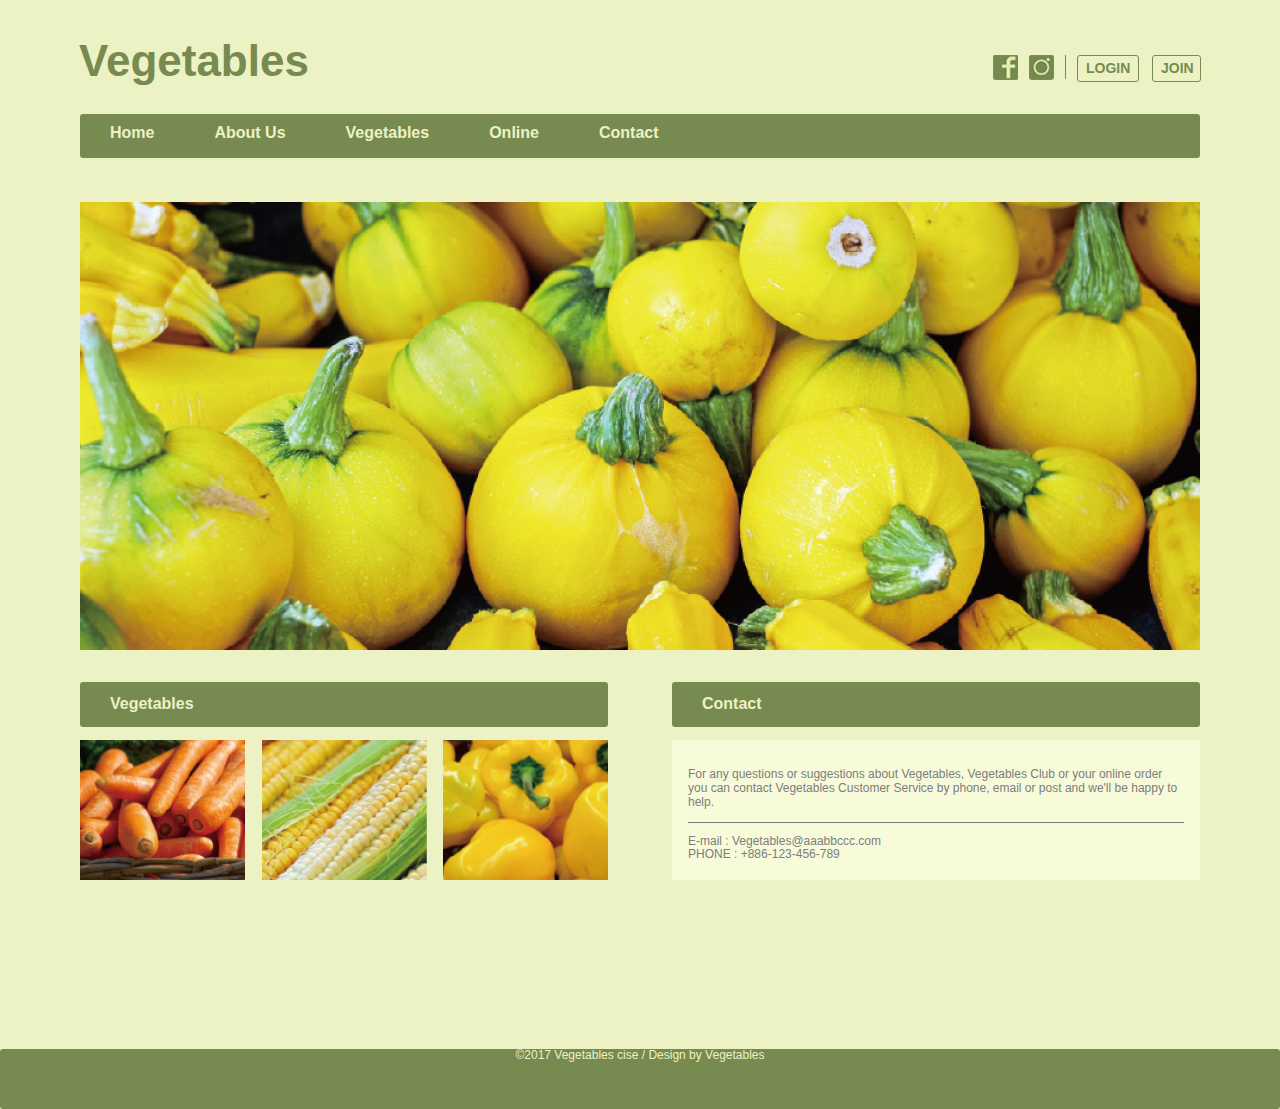
<file: index.html>
<!DOCTYPE html>
<html>

<head>
	<meta charset="utf-8">
	<title>Vegetables</title>
	<link rel="stylesheet" href="css/normalize.css">
	<link rel="stylesheet" href="css/style.css">
</head>

<body>
	<header class="header">
		<div class="btn">
	        <h1 class="header-title">Vegetables</h1>
			<div class="btns">
				<div class="fb">
				<img src="./img/fb.png" alt="fb"/>
				</div>
				<div class="ig">
				<img src="./img/ig.png" alt="ig"/>
				</div>
				<div class="line"></div>
				<div class="login">
					<a href="#" class="link">LOGIN</a>
				</div>
				<div class="join">
					<a href="#" class="link">JOIN</a>
				</div>
			</div>
		</div>
	    <nav class="nav">
		    <ul class="nav-list">
			    <li class="nav-item">Home</li>
			    <li class="nav-item">About Us</li>
			    <li class="nav-item">Vegetables</li>
			    <li class="nav-item">Online</li>
                <li class="nav-item">Contact</li>
		    </ul>
	    </nav>
	</header>
			
	<article class="main-area">
		    <div class="pumpkin">
		    	<img src="./img/img_main_pumpkin.png" alt="main pumpkin"/>
	    	</div>
		<div class="bottom">
			<div class="vegetables">
		    	<h2>Vegetables</h2>
				<div class="veggies">
				    <img src="./img/img_vegetables_carrot.png" alt="carrot"/>
				    <img src="./img/img_vegetables_corn.png" alt="corn"/>
				    <img src="./img/img_vegetables_pepper.png" alt="pepper"/>
			    </div>
			</div>    
			<aside>
				<h2>Contact</h2>
				<div class="content">
					<p>For any questions or suggestions about Vegetables, Vegetables Club or your online order you can contact Vegetables Customer Service by phone, email or post and we'll be happy to help.</p>
					<p class="line2"></p>
					<p>E-mail : Vegetables@aaabbccc.com<br>PHONE : +886-123-456-789</p>
				</div>
			</aside>
		</div>
	</article>

	<footer class="footer">
		<p>&copy;2017 Vegetables cise / Design by Vegetables</p>
	</footer>
</body>

</html>
</file>
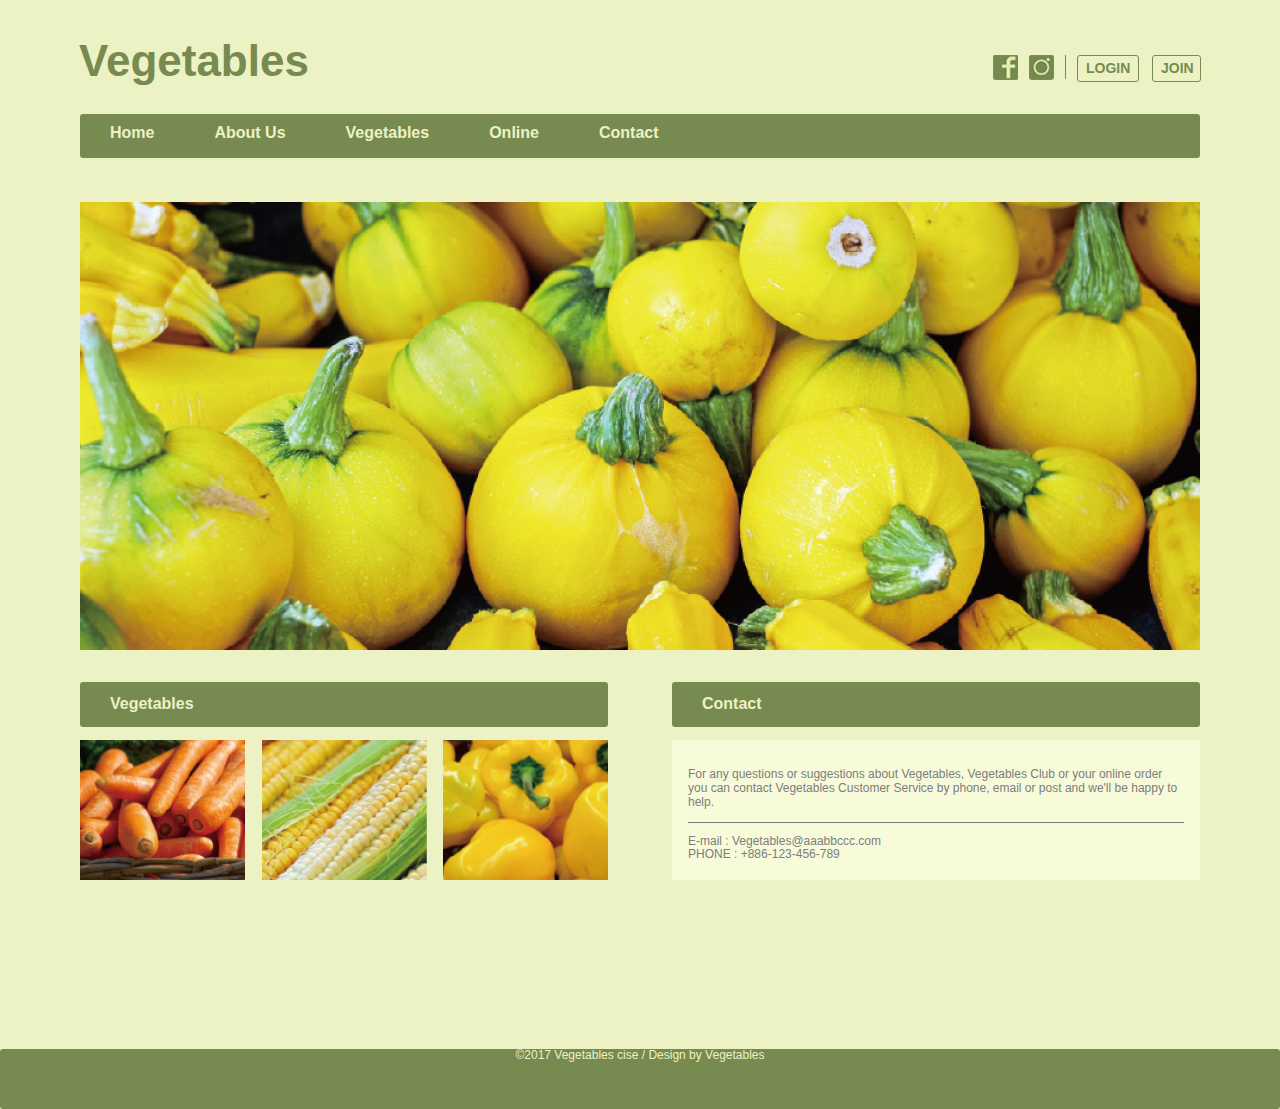
<file: index.html.html>
<!DOCTYPE html>
<html>

<head>
	<meta charset="utf-8">
	<title>Vegetables</title>
	<link rel="stylesheet" href="css/normalize.css">
	<link rel="stylesheet" href="css/style.css">
</head>

<body>
	<header class="header">
		<div class="btn">
	        <h1 class="header-title">Vegetables</h1>
			<div class="btns">
				<div class="fb">
				<img src="./img/fb.png" alt="fb"/>
				</div>
				<div class="ig">
				<img src="./img/ig.png" alt="ig"/>
				</div>
				<div class="line"></div>
				<div class="login">
					<a href="#" class="link">LOGIN</a>
				</div>
				<div class="join">
					<a href="#" class="link">JOIN</a>
				</div>
			</div>
		</div>
	    <nav class="nav">
		    <ul class="nav-list">
			    <li class="nav-item">Home</li>
			    <li class="nav-item">About Us</li>
			    <li class="nav-item">Vegetables</li>
			    <li class="nav-item">Online</li>
                <li class="nav-item">Contact</li>
		    </ul>
	    </nav>
	</header>
			
	<article class="main-area">
		    <div class="pumpkin">
		    	<img src="./img/img_main_pumpkin.png" alt="main pumpkin"/>
	    	</div>
		<div class="bottom">
			<div class="vegetables">
		    	<h2>Vegetables</h2>
				<div class="veggies">
				    <img src="./img/img_vegetables_carrot.png" alt="carrot"/>
				    <img src="./img/img_vegetables_corn.png" alt="corn"/>
				    <img src="./img/img_vegetables_pepper.png" alt="pepper"/>
			    </div>
			</div>    
			<aside>
				<h2>Contact</h2>
				<div class="content">
					<p>For any questions or suggestions about Vegetables, Vegetables Club or your online order you can contact Vegetables Customer Service by phone, email or post and we'll be happy to help.</p>
					<p class="line2"></p>
					<p>E-mail : Vegetables@aaabbccc.com<br>PHONE : +886-123-456-789</p>
				</div>
			</aside>
		</div>
	</article>

	<footer class="footer">
		<p>&copy;2017 Vegetables cise / Design by Vegetables</p>
	</footer>
</body>

</html>
</file>
<file: css/style.css>
/* GLobal Style */
html {
	background-color: #EDF2C5;
	box-sizing: border-box;
}


*,*:before,*:after {
	box-sizing: inherit
}

body {
	font-family: Tahoma, sans-serif;
	max-width: 1440px;
	margin-left: auto;
	margin-right: auto;
} 


/* Header Style */
.header {
	color: #778A50;
	padding-top: 36px;
	padding-bottom: 44px;
}

.header-title {
	width: 253px;
	height: 60px;
	font-weight: 900;
	font-size: 44px;
	margin-top: auto;
}

.btn{
	display: flex;
	width: 1122px;
	height: 62px;
	margin: auto;
}

.btns {
	display: flex;
	width: 208px;
	height: 24px;
	margin-top: auto;
	margin-bottom: auto;
	margin-left: auto;
	flex-direction: row;
}

.fb {
	width: 24px;
	height: 24px;
}

.ig{
	width: 24px;
	height: 24px;
	margin-left: 12px;
}

.line{
	border-left: 1px solid #778A50;
	margin-left: 12px;
}

.link{
	display: block;
	color: #778A50;
	text-decoration: none;
}

.login {
	width: 62px;
	height: 27px;
	font-size: 14px;
	padding: 4px 8px;
	margin-left: 11px;
	font-weight: 700;
	border: 1px solid #778A50;
	border-radius: 3px;
}

.join {
	width: 49px;
	height: 27px;
	font-size: 14px;
	padding: 4px 8px;
	margin-left: 13px;
	font-weight: 700;
	border: 1px solid #778A50;
	border-radius: 3px;
}

.nav {
	width: 1120px;
	height: 44px;
	border-radius: 3px;
	background-color: #778A50;
	margin: auto;
}

.nav-list {
	display: flex;
	padding: 0;
}

.nav-item {
	list-style: none;
	position: relative;
	display: flex;
	color: #EDF2C5;
	font-size: 16px;
	font-weight: bold;
	text-decoration: none;
	padding: 10px 30px;
}

/* Main-Area Style */
.main-area {
	width: 1120;
	height: 681px;
	margin-left: auto;
	margin-right: auto;
	margin-bottom: 166px;
}

.pumpkin{
	height: 448px; 
	width: 1120px;
	margin: auto;
}

.bottom{
	display: flex;
	flex-direction: row;
	width: 1120px;
	margin: 32px auto;
	margin-bottom: 201px;
}
 

.vegetables{
	width: 528px;
	height: 201px;
	margin-left: 0%;
	margin-right: 64px;
}

.vegetables h2{
	color: #EDF2C5;
	background-color: #778A50;
	height: 45px;
	width: 528px;
	border-radius: 3px;
	font-size: 16px;
	padding: 10px 30px;
	font-weight: bold;
	margin-top: 0%;
	line-height: 150%;
}

.veggies{
	display: flex;
	width: 528px;
	height: 140px;
	justify-content: space-between;
}

.veggies img{
	width: 165px;
	height: 140px;
}

aside {
	width: 528px;
	height: 201px;
	margin-left: 0%;
	margin-right: 64px;
}

aside h2{
	color: #EDF2C5;
	background-color: #778A50;
	height: 45px;
	width: 528px;
	border-radius: 3px;
	font-size: 16px;
	padding: 10px 30px;
	font-weight: bold;
	margin-top: 0%;
	line-height: 150%;
}

.content{
	background-color: #F7FBDA;
	color: #7D7D7D;
	width: 528px;
	height: 140px;
	padding: 16px;
	font-size: 12px;
}

.line2{
	border-top: 1px solid #7D7D7D;
	width: 496px;
}

/* Footer */
.footer {
	text-align: center;
	font-size: 12px;
	color: #EDF2C5;
	background-color: #778A50;
	width: 100%;
	height: 60px;
	border-radius: 3px;
	border-top: 964px;
	margin: auto;
}
</file>
